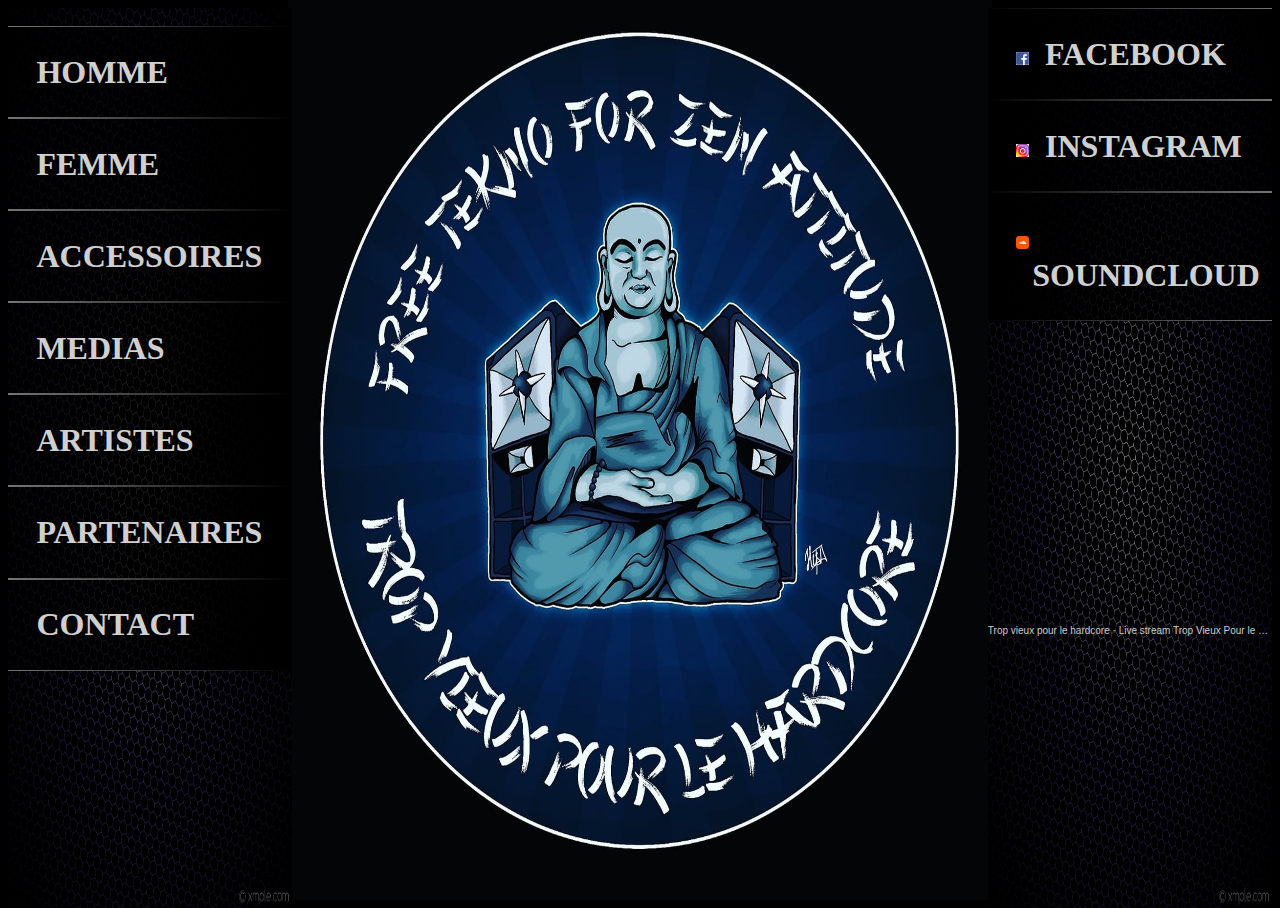
<file: index.html>
<!DOCTYPE html>
<html>
    <head>
        <meta charset="utf-8">
        <title>TVPH home</title>
        <link rel="stylesheet" href="index.css">
    </head>
    <body class="fondnoir">
        <!-- titre -->
        <!-- Bannere gauche -->
        <div class="sommaire">''
            <a href="#"><div class="section"><h2>HOMME</h2></div></a>
            <a href="#"><div class="section"><h2>FEMME</h2></div></a>
            <a href="#"><div class="section"><h2>ACCESSOIRES</h2></div></a>
            <a href="#"><div class="section"><h2>MEDIAS</h2></div></a>
            <a href="artistes.html"><div class="section"><h2>ARTISTES</h2></div></a>
            <a href="#"><div class="section"><h2>PARTENAIRES</h2></div></a>
            <a href="Contact.html"><div class="section"><h2>CONTACT</h2></div></a>
        </div>
        <!-- Soundcloud -->
        <div class="soundcloud"><a href="https://soundcloud.com/tvph"></a></div>
        <!-- cote droit -->
        <div class="droite">
            <a href="https://www.facebook.com/tvph.fr" target="_blank"><div class="section2">
                <h2><img src="/images/logo-facebook.png" alt="logo facebook" width="5%" height="50%">&nbsp;&nbsp;FACEBOOK</h2>
            </div></a>
            <a href="https://www.instagram.com//trop.vieux.pour.le.hardcore/" target="blank"><div class="section2">
                <h2><img src="/images/instalogo.jpg" alt="logo instagram" width="5%" height="50%">&nbsp;&nbsp;INSTAGRAM</h2>
            </div></a>
            <a href="https://soundcloud.com/tvph" target="_blank"><div class="section2">
                <h2><img src="/images/soundcloudlogo.png" alt="logo soundcloud" width="5%" height="50%">&nbsp;&nbsp;SOUNDCLOUD</h2>
            </div></a>
            <iframe width="100%" height="300" scrolling="no" frameborder="no" allow="autoplay" src="https://w.soundcloud.com/player/?url=https%3A//api.soundcloud.com/playlists/1055369575&color=%23ff5500&auto_play=false&hide_related=false&show_comments=true&show_user=true&show_reposts=false&show_teaser=true&visual=true"></iframe><div style="font-size: 10px; color: #cccccc;line-break: anywhere;word-break: normal;overflow: hidden;white-space: nowrap;text-overflow: ellipsis; font-family: Interstate,Lucida Grande,Lucida Sans Unicode,Lucida Sans,Garuda,Verdana,Tahoma,sans-serif;font-weight: 100;"><a href="https://soundcloud.com/tvph" title="Trop vieux pour le hardcore" target="_blank" style="color: #cccccc; text-decoration: none;">Trop vieux pour le hardcore</a> · <a href="https://soundcloud.com/tvph/sets/live-stream-trop-vieux-pour-le" title="Live stream Trop Vieux Pour le Hardcore" target="_blank" style="color: #cccccc; text-decoration: none;">Live stream Trop Vieux Pour le Hardcore</a></div>
        </div>
    </body>
</html>
</file>
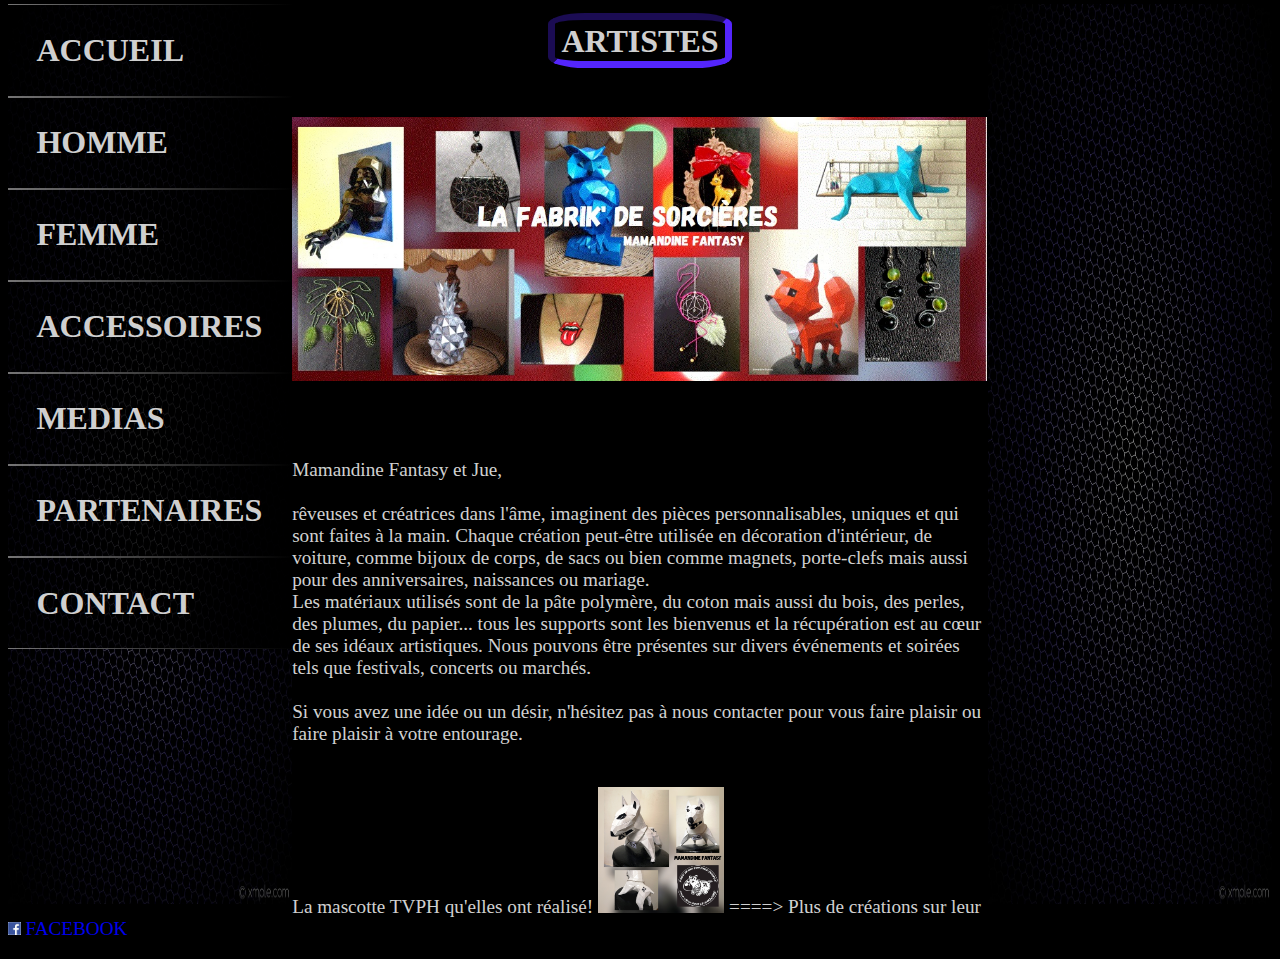
<file: artistes.html>
<!DOCTYPE html>
<html>
    <head>
        <meta charset="utf-8">
        <title>ARTISTES TVPH&Cie</title>
        <link rel="stylesheet" href="artistes.css">
    </head>
    <body>
        <!-- GAUCHE -->
        <div class="left">
            <a href="index.html"><div class="section"><h2>ACCUEIL</h2></div></a>
            <a href="#"><div class="section"><h2>HOMME</h2></div></a>
            <a href="#"><div class="section"><h2>FEMME</h2></div></a>
            <a href="#"><div class="section"><h2>ACCESSOIRES</h2></div></a>
            <a href="#"><div class="section"><h2>MEDIAS</h2></div></a>
            <a href="#"><div class="section"><h2>PARTENAIRES</h2></div></a>
            <a href="Contact.html"><div class="section"><h2>CONTACT</h2></div></a>
        </div>
        <!-- DROITE -->
        <div class="right"></div>
        <!-- CENTRE -->
        <h1><span class="titre">ARTISTES</span> </h1>
        <br><br>
        <img src="/images/amandine.jpg" alt="presentation de la fabrik de sorcieres" width="55%"></p>
        <br><br>
        <p><bold>Mamandine Fantasy</bold> et <bold>Jue</bold>,<br><br> rêveuses et créatrices dans l'âme, imaginent des pièces personnalisables, uniques et qui sont faites à la main.
        Chaque création peut-être utilisée en décoration d'intérieur, de voiture, comme bijoux de corps, de sacs ou bien comme magnets, porte-clefs mais aussi pour des anniversaires, naissances ou mariage.<br>
        Les matériaux utilisés sont de la pâte polymère, du coton mais aussi du bois, des perles, des plumes, du papier... tous les supports sont les bienvenus et la récupération est au cœur de ses idéaux artistiques. 
        Nous pouvons être présentes sur divers événements et soirées tels que festivals, concerts ou marchés.<br><br> 
        Si vous avez une idée ou un désir, n'hésitez pas à nous contacter pour vous faire plaisir ou faire plaisir à votre entourage.<br><br>
        <p>La mascotte TVPH qu'elles ont réalisé! <img src="/images/tvphart.jpg" alt="creation chien tvph" width="10%"> ====> Plus de créations sur leur <span><a href="https://www.facebook.com/Mamandinefantasy/" target="_blank"><img src="/images/logo-facebook.png" alt="logo facebook miniature" width="1%" height="1%"> FACEBOOK</a></span></p>
    </body>
</html>
</file>
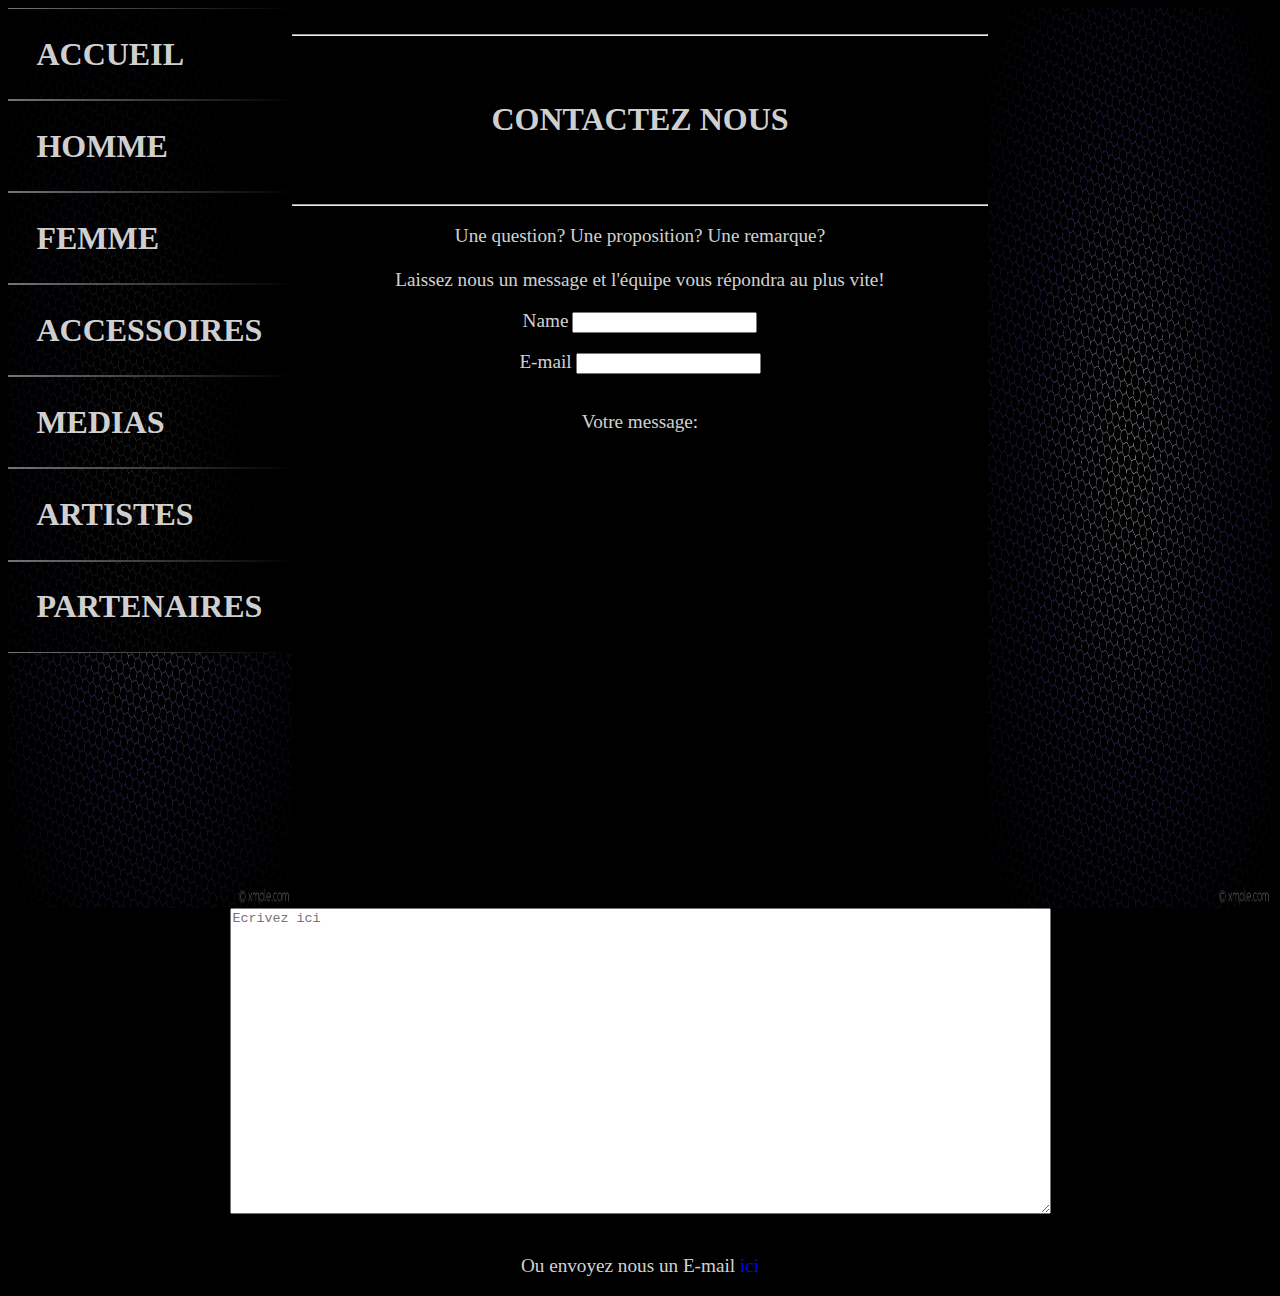
<file: Contact.html>
<!DOCTYPE html>
<html>
    <head>
        <meta charset="utf-8">
        <title>Contactez Nous</title>
        <link rel="stylesheet" href="contact.css">
    </head>
    <body>
        <!-- GAUCHE -->
        <div class="left">
            <a href="index.html"><div class="section"><h2>ACCUEIL</h2></div></a>
            <a href="#"><div class="section"><h2>HOMME</h2></div></a>
            <a href="#"><div class="section"><h2>FEMME</h2></div></a>
            <a href="#"><div class="section"><h2>ACCESSOIRES</h2></div></a>
            <a href="#"><div class="section"><h2>MEDIAS</h2></div></a>
            <a href="artistes.html"><div class="section"><h2>ARTISTES</h2></div></a>
            <a href="#"><div class="section"><h2>PARTENAIRES</h2></div></a>
            
        </div>
        <!-- DROITE -->
        <div class="right"></div>
        <!-- PRINCIPALE -->
        <br><hr><br><br><h1>CONTACTEZ NOUS</h1><br><br><hr>
        <p>Une question? Une proposition? Une remarque?<br><br>Laissez nous un message et l'équipe vous répondra au plus vite!</p>
        <!-- FORMULAIRE -->
        <form action>
            <label for="name">Name</label>
            <input type="text" name="Name" id="Name"><br><br>
            <label for="email">E-mail</label>
            <input type="text" name="E-mail" id="email">
            <br><br>
            <p>Votre message:</p>
            <textarea name="Votre message" id cols="100" rows="20" placeholder="Ecrivez ici"></textarea>
            <br><br>
            <p>Ou envoyez nous un E-mail <a href="mailto:teamtvph2019@gmail.com">ici</a></p>
        </form>
    </body>
</html>
</file>
<file: index.css>
body{
    background-image: url(images/boudhatvph.jpg);
    background-size: 55% 100vh;
    background-repeat: no-repeat;
    background-position: top;
    z-index: 2;
}
h1{
    color: rgba(180, 179, 179, 0.651);
    padding-top: 2vh;
}

h2{
    color: rgba(255, 255, 255, 0.836);
    padding-left: 10%;
    font-style: bold;
    font-size: 2em;
}

/* couleurs et fonds */

.titre{
    
    color: rgba(22, 160, 202, 0.651);
}


.fondnoir{
    background-color: black;
    z-index: 1;
}

/* boites et organisation */

.sommaire{
    float: left;
    width: 22.2vw;
    height: 100vh;
    background-image: url(images/optique.jpg);
    background-size: 100% 100%;
}

.reseaux{
    float: right;
    width: 22.2vw;
    height: 100vh;
    background-image: url(images/optique.jpg);
    background-size: 100% 100%;
}

.droite{
    float: right;
    width: 22.2vw;
    height: 100vh;
    background-image: url(images/optique.jpg);
    background-size: 100% 100%;
    position: relative;
}
.section{
    width: 100%;
    height: 4,5%;
    border-width: 1px 0px 1px 0px;
    border-image: linear-gradient(to right,rgba(180, 179, 179, 0.651) 0%, rgba(0, 0, 0, 0.979)100%) 1;
    border-style: solid;
    background-image: linear-gradient(to left, rgb(0, 0, 0), rgba(0, 0, 0, 0.507));
}

.section2{
    width: 100%;
    height: 4,5;
    border-width: 1px 0px 1px 0px;
    border-image: linear-gradient(to left, rgba(180, 179, 179, 0.651) 0%, rgba(0, 0, 0, 0.979)100%) 1;
    border-style: solid;
    background-image: linear-gradient(to right, rgba(0, 0, 0, 0.979) , rgba(0, 0, 0, 0.5));
}

.soundcloud{
    display: inline;
    position: relative;
    top: 50px;
    right: 50px;
}

a{
    text-decoration: none;
}

a div:hover{
    background-color: lightskyblue;
}
</file>
<file: artistes.css>
html{
    margin: 0;
    padding-top: 0;
}
body{
    background-color: black;
    z-index: 2;
    margin-top: 0%;
    margin-bottom: 0%;
    padding: 0;
}

h2{
    color: rgba(255, 255, 255, 0.836);
    padding-left: 10%;
    font-style: bold;
    font-size: 2em;
}

h1{
    color:rgba(255, 255, 255, 0.836);
    text-align: center;
    padding-top: 2vh;
    margin-top: 0.35%;
}

p{
    color: rgba(255, 255, 255, 0.836);
    font-size: 1.2em;
}

.left{
    float: left;
    width: 22.2vw;
    height: 100vh;
    background-image: url(images/optique.jpg);
    background-size: 100% 100%;
    padding-top: 0%;
}

.right{
    float: right;
    width: 22.2vw;
    height: 100vh;
    background-image: url(images/optique.jpg);
    background-size: 100% 100%;
}

.titre{
    border-style: inset;  
    border-color: rgb(56, 25, 167);
    border-width: 7px;
    padding: 0.2% 0.5%;
    border-radius: 20%;
}

.section{
    width: 100%;
    height: 4,5em;
    border-width: 1px 0px 1px 0px;
    border-image: linear-gradient(to right,rgba(180, 179, 179, 0.651) 0%, rgba(0, 0, 0, 0.979)100%) 1;
    border-style: solid;
    background-image: linear-gradient(to left, rgba(0, 0, 0, 0.979) , rgba(0, 0, 0, 0.5));
}

.souligne{
    text-decoration: underline;
    text-decoration-color: rgb(56, 25, 167);
}

.mainmarge{
    margin: 0% 14%;
}

a{
    text-decoration: none;
}

a div:hover{
    background-color: lightskyblue;
}
</file>
<file: contact.css>
body{
    background-color: black;
    z-index: 2;
    text-align: center;
}

h1{
    color:rgba(255, 255, 255, 0.836);
    text-align: center;
}

h2{
    color: rgba(255, 255, 255, 0.836);
    padding-left: 10%;
    font-style: bold;
    font-size: 2em;
}

.left{
    float: left;
    width: 22.2vw;
    height: 100vh;
    background-image: url(images/optique.jpg);
    background-size: 100% 100%;
    text-align: left;
}

.right{
    float: right;
    width: 22.2vw;
    height: 100vh;
    background-image: url(images/optique.jpg);
    background-size: 100% 100%;
}

p, label{
    color: rgba(255, 255, 255, 0.836);
    font-size: 1.2em;
}

.section{
    width: 100%;
    height: 4,5em;
    border-width: 1px 0px 1px 0px;
    border-image: linear-gradient(to right,rgba(180, 179, 179, 0.651) 0%, rgba(0, 0, 0, 0.979)100%) 1;
    border-style: solid;
    background-image: linear-gradient(to left, rgba(0, 0, 0, 0.979) , rgba(0, 0, 0, 0.5));
}

a{
    text-decoration: none;
}

a div:hover{
    background-color: lightskyblue;
}
</file>
